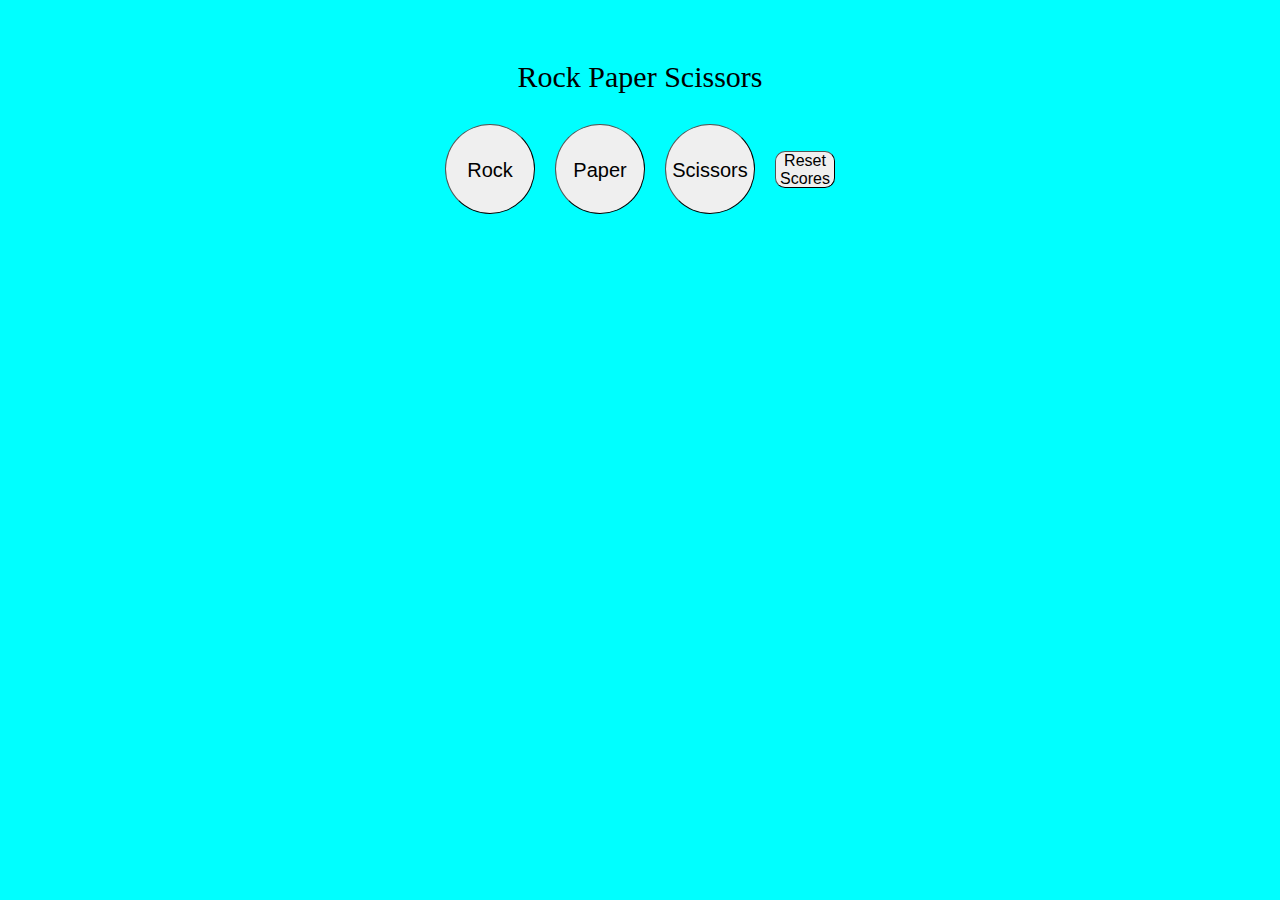
<file: rps.html>
<!DOCTYPE html>
<html lang="en">
  <head>
    <meta charset="UTF-8" />
    <meta name="viewport" content="width=device-width, initial-scale=1.0" />
    <link rel="stylesheet" href="rps.css" />
    <title>rock paper scissors</title>
  </head>
  <body>
    <p>Rock Paper Scissors</p>
    <div class="button-container">
      <button class="normal-btns" onclick="playRps('Rock')">Rock</button>
      <button class="normal-btns" onclick="playRps('Paper')">Paper</button>
      <button class="normal-btns" onclick="playRps('Scissors')">
        Scissors
      </button>
      <button class="reset-btn" onclick="resetScores()">Reset Scores</button>
    </div>
    <script src="rps.js"></script>
  </body>
</html>
</file>
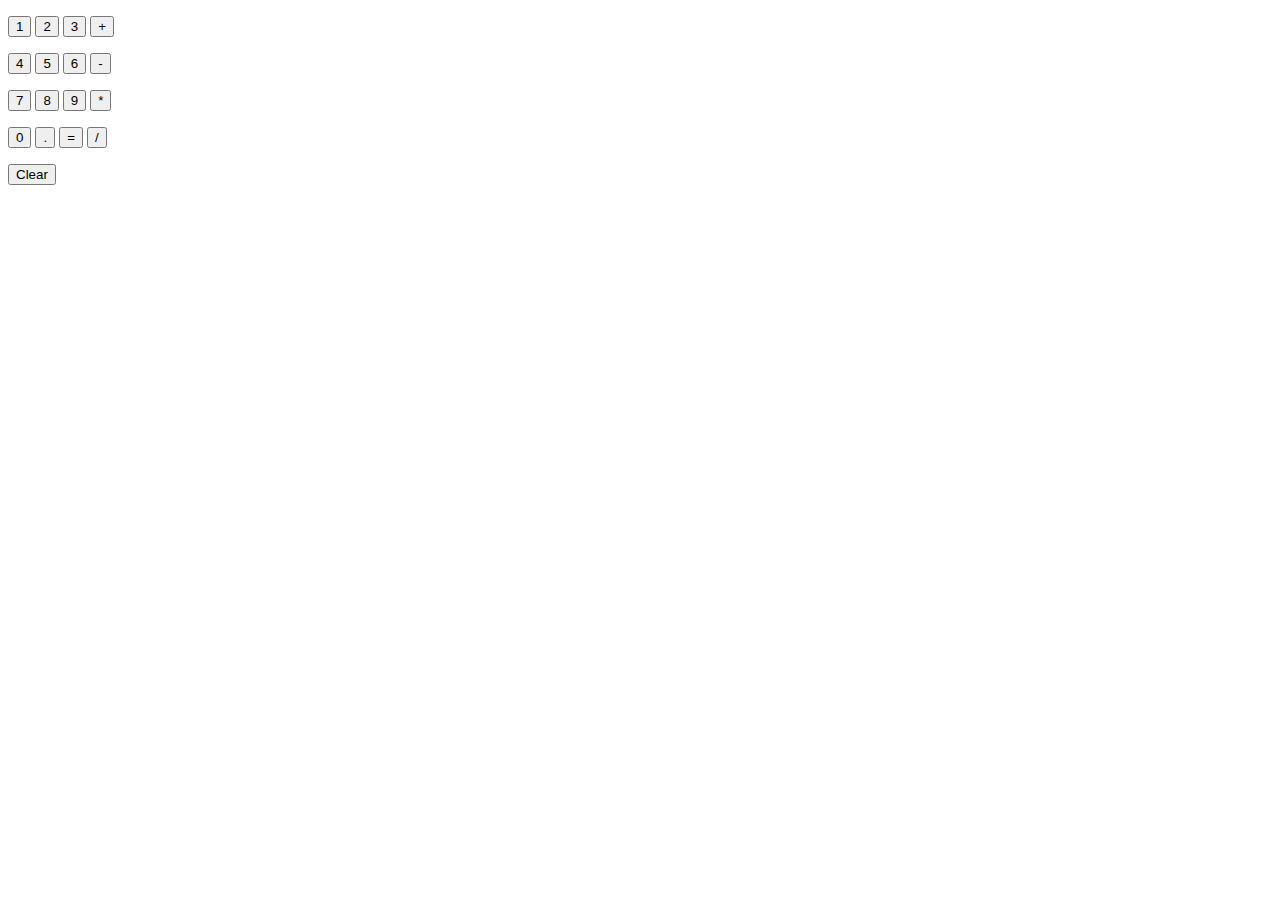
<file: tuts/8calcup.html>
<!DOCTYPE html>
<html lang="en">
  <head>
    <meta charset="UTF-8" />
    <meta name="viewport" content="width=device-width, initial-scale=1.0" />
    <title>Document</title>
  </head>
  <body>
    <p>
      <button onclick="calcLogic('1'); ">1</button>
      <button onclick="calcLogic('2');">2</button>
      <button onclick="calcLogic('3');">3</button>
      <button onclick="calcLogic('+');">+</button>
    </p>

    <p>
      <button onclick="calcLogic('4');">4</button>
      <button onclick="calcLogic('5');">5</button>
      <button onclick="calcLogic('6');">6</button>
      <button onclick="calcLogic('-');">-</button>
    </p>

    <p>
      <button onclick="calcLogic('7');">7</button>
      <button onclick="calcLogic('8');">8</button>
      <button onclick="calcLogic('9');">9</button>
      <button onclick="calcLogic('*');">*</button>
    </p>

    <p>
      <button onclick="calcLogic('0');">0</button>
      <button onclick="calcLogic('.');">.</button>
      <button onclick="calcLogic('='); saveCalc();">=</button>
      <button onclick="calcLogic('/');">/</button>
    </p>

    <p>
      <button
        onclick="
          calculation = '';
          console.log(calculation);
          saveCalc();
        "
      >
        Clear
      </button>
    </p>
    <script src="8calcup.js"></script>
  </body>
</html>
</file>
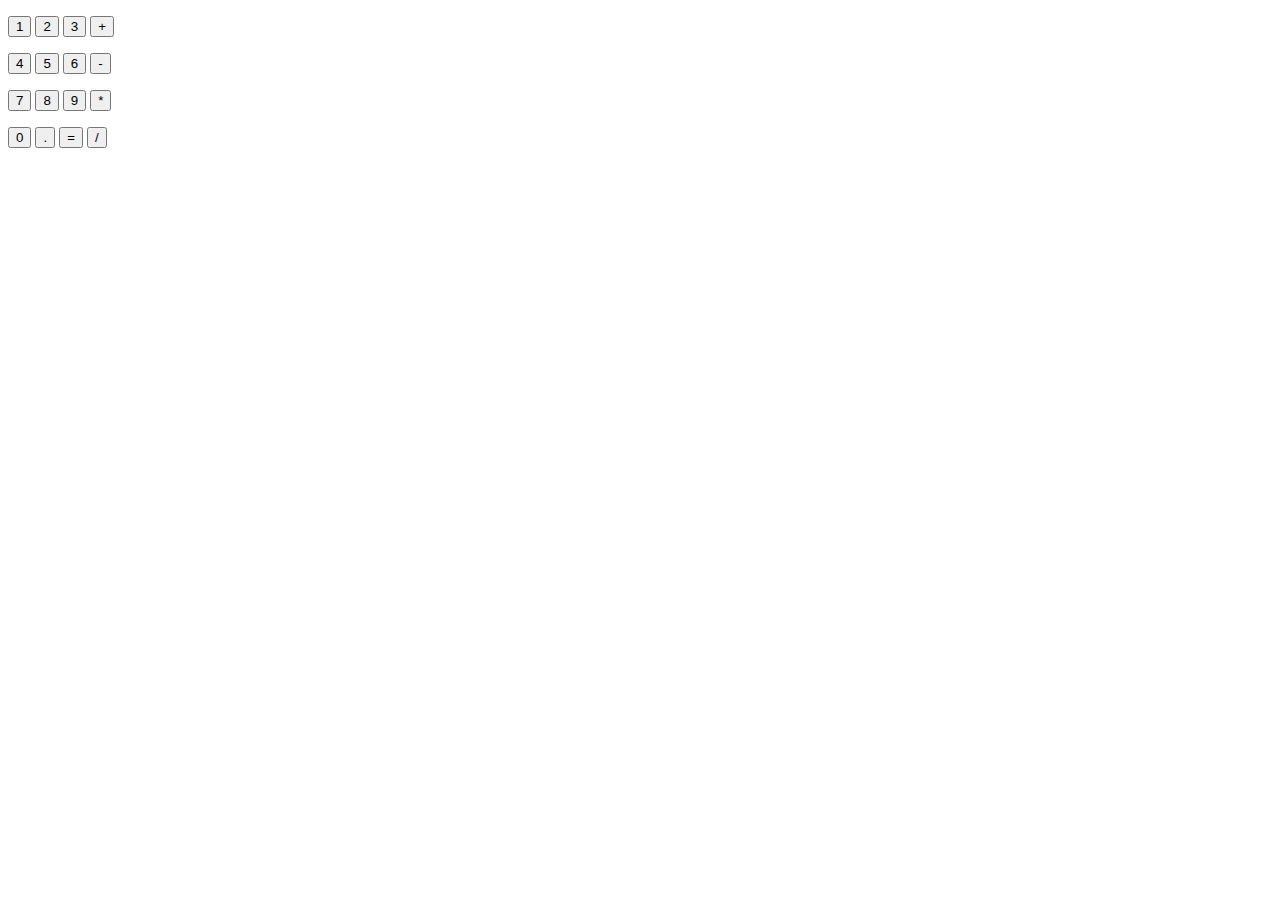
<file: tuts/calculator.html>
<!DOCTYPE html>
<html lang="en">
  <head>
    <meta charset="UTF-8" />
    <meta name="viewport" content="width=device-width, initial-scale=1.0" />
    <title>Calculator</title>
  </head>
  <body>
    <p>
      <button onclick="calcLogic('1');">1</button>
      <button onclick="calcLogic('2');">2</button>
      <button onclick="calcLogic('3');">3</button>
      <button onclick="calcLogic('+');">+</button>
    </p>

    <p>
      <button onclick="calcLogic('4');">4</button>
      <button onclick="calcLogic('5');">5</button>
      <button onclick="calcLogic('6');">6</button>
      <button onclick="calcLogic('-');">-</button>
    </p>

    <p>
      <button onclick="calcLogic('7');">7</button>
      <button onclick="calcLogic('8');">8</button>
      <button onclick="calcLogic('9');">9</button>
      <button onclick="calcLogic('*');">*</button>
    </p>

    <p>
      <button onclick="calcLogic('0');">0</button>
      <button onclick="calcLogic('.');">.</button>
      <button onclick="calcLogic('=');">=</button>
      <button onclick="calcLogic('/');">/</button>
    </p>

    <script src="calculator.js"></script>
  </body>
</html>
</file>
<file: rps.css>
:root {
    --normalBtSize: 90px;
}

body {
    background-color: aqua;
}

p {
    padding-top: 30px;
    display: flex;
    justify-content: center;
    font-size: 30px;
    font-family: cursive;
    color: black;
}

.normal-btns {
    cursor: pointer;
    width: var(--normalBtSize);
    height: var(--normalBtSize);
    font-size: 20px;
    text-align: center;
    line-height: var(--normalBtSize);
    padding: 0;
    border-width: 0.9px;
    border-radius: 50%;
}

.reset-btn {
    cursor: pointer;
    width: 60px;
    height: 37px;
    font-size: 16px;
    text-align: center;
    padding: 0;
    border-width: 0.9px;
    border-radius: 10px;
}

button:hover {
    background-color: rgb(70, 113, 233);
    color: white;
}

.button-container {
    display: flex;
    justify-content: center;
    align-items: center;
    gap: 20px;
}
</file>
